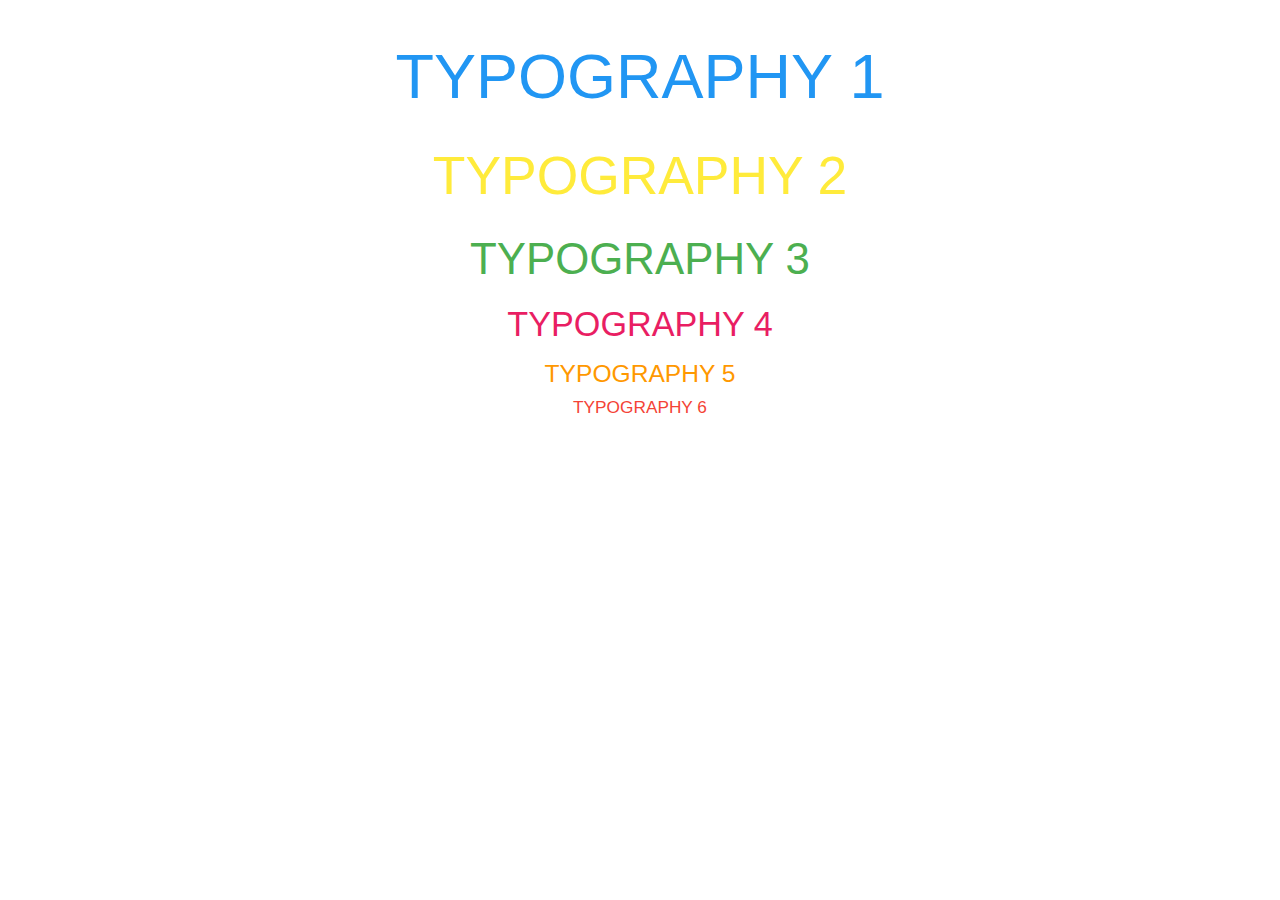
<file: CWSD/CWSD-Day 1/Index.html>
<!DOCTYPE html>
<html lang="en">
  <head>
    <meta charset="UTF-8" />
    <meta name="viewport" content="width=device-width, initial-scale=1.0" />
    <!-- Compiled and minified CSS -->
    <link
      rel="stylesheet"
      href="https://cdnjs.cloudflare.com/ajax/libs/materialize/1.0.0/css/materialize.min.css"
    />

    <title>Color & Typography</title>
  </head>
  <body>
    <h1 class ="center blue-text">TYPOGRAPHY 1</h1>
    <h2 class="center yellow-text">TYPOGRAPHY 2</h2>
    <h3 class="center green-text">TYPOGRAPHY 3</h3>
    <h4 class="center pink-text">TYPOGRAPHY 4</h4>
    <h5 class="center orange-text">TYPOGRAPHY 5</h5>
    <h6 class="center red-text">TYPOGRAPHY 6</h6>

    <!-- Compiled and minified JavaScript -->
    <script src="https://cdnjs.cloudflare.com/ajax/libs/materialize/1.0.0/js/materialize.min.js"></script>
  </body>
</html>
</file>
